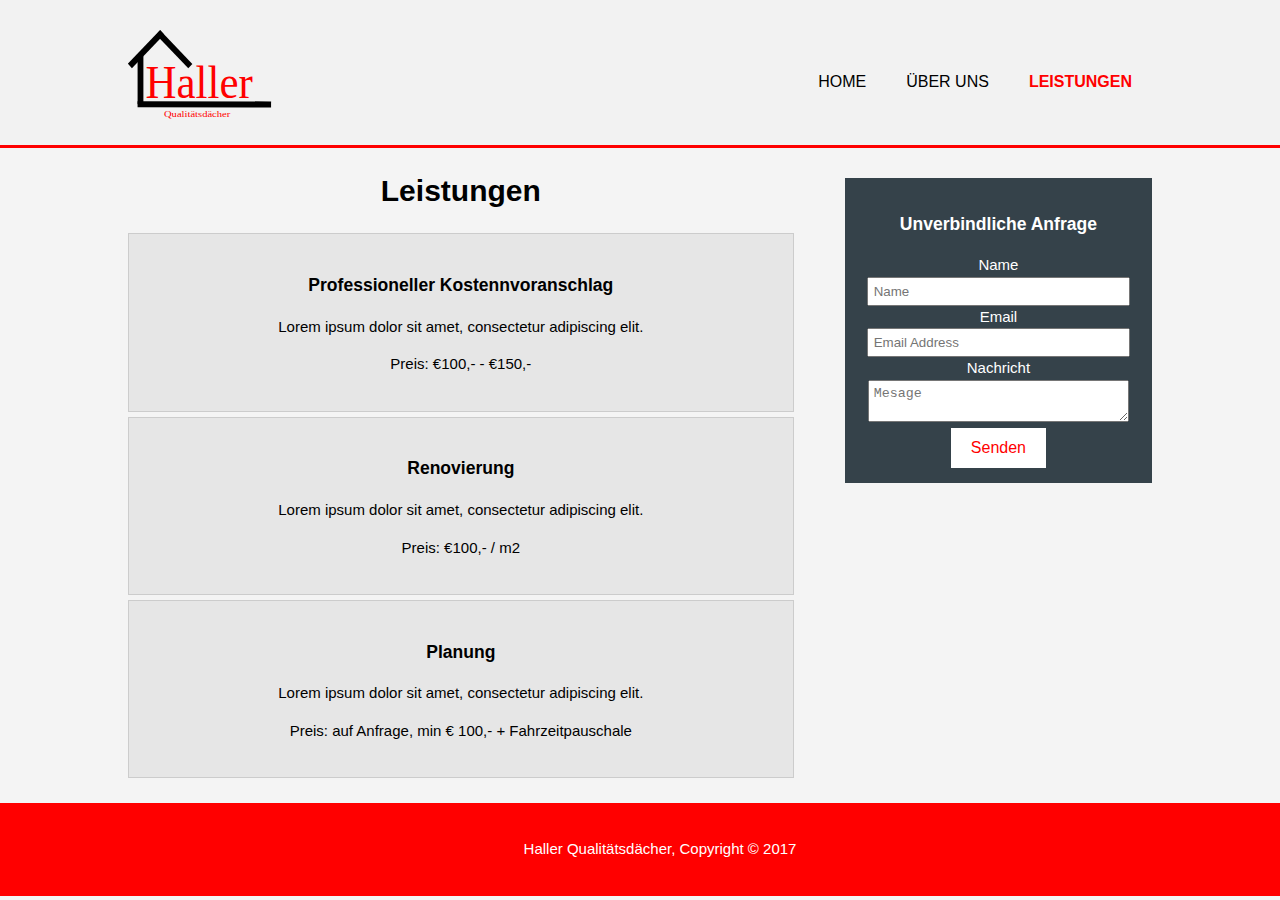
<file: services.html>
<!DOCTYPE html>
<html>
  <head>
    <meta charset="utf-8">
    <meta name="viewport" content="width=device-width">
    <meta name="description" content="Haller Dächer Dachdecker in Salzburg">
    <meta name="keywords" content="Dachdecker, Dächer, Dächer Salzburg, Salzburg-Stadt, günstiger Dachdecker">
    <meta name="author" content="Mario Autherith">
    <title>Haller Qualitätsdächer | Leistungen!</title>
    <link rel="stylesheet" href="./css/style.css"
  </head>

  <body>
    <body>
      <header>
        <div class="container">
          <div id="branding"><a href="index.html" id="logo">
            <?xml version="1.0" standalone="no"?>
            <!DOCTYPE svg PUBLIC "-//W3C//DTD SVG 1.1//EN" "http://www.w3.org/Graphics/SVG/1.1/DTD/svg11.dtd">
            <svg width="100%" height="100%" viewBox="0 0 1280 800" version="1.1" xmlns="http://www.w3.org/2000/svg" xmlns:xlink="http://www.w3.org/1999/xlink" xml:space="preserve" style="fill-rule:evenodd;clip-rule:evenodd;stroke-linejoin:round;stroke-miterlimit:1.41421;">
                <g transform="matrix(2.55848,0,0,2.72944,-638.651,-119.811)">
                    <text x="310.454px" y="264.648px" style="font-family:'AppleMyungjo';font-size:149.181px;fill:rgb(255,0,0);">Haller</text>
                </g>
                <g transform="matrix(2.55848,0,0,1.74892,-1072.21,-210.923)">
                    <rect x="452.405" y="252.971" width="20.156" height="244.429" style="fill:rgb(0,0,0);"/>
                </g>
                <g transform="matrix(-0.00476644,2.72943,-4.85629,-0.00965179,2502.64,-597.636)">
                    <rect x="452.405" y="252.971" width="20.156" height="244.429" style="fill:rgb(0,0,0);"/>
                </g>
                <g transform="matrix(1.78854,1.95171,-1.17225,1.2226,-227.106,-1191.17)">
                    <rect x="452.405" y="252.971" width="20.156" height="244.429" style="fill:rgb(0,0,0);"/>
                </g>
                <g transform="matrix(1.7918,-1.9483,1.17021,1.22483,-856.804,612.726)">
                    <rect x="452.405" y="252.971" width="20.156" height="244.429" style="fill:rgb(0,0,0);"/>
                </g>
                <g transform="matrix(3.13745,0,0,2.72944,-1335.71,-561.941)">
                    <text x="527.669px" y="488.752px" style="font-family:'ArialMT';font-size:29.99px;fill:rgb(255,0,0);">Qualitätsdächer</text>
                </g>
            </svg></a>
          </div>
          <nav>
            <div class="navbar">
              <ul>
                <li><a href="index.html">Home</a></li>
                <li><a href="about.html">Über uns</a></li>
                <li class="current"><a href="services.html">Leistungen</a></li>
              </ul>
            </div>
          </nav>
        </div>
      </header>


    <section id="main">
      <div class="container">
        <article id="main-col">
          <h1 class="page-title">Leistungen</h1>
          <ul id="services">
            <li>
              <h3>Professioneller Kostennvoranschlag</h3>
              <p>Lorem ipsum dolor sit amet, consectetur adipiscing elit.</p>
              <p>Preis: €100,- - €150,-</p>
            </l1>
            <li>
              <h3>Renovierung</h3>
              <p>Lorem ipsum dolor sit amet, consectetur adipiscing elit.</p>
              <p>Preis: €100,- / m2</p>
            </l1>
            <li>
              <h3>Planung</h3>
              <p>Lorem ipsum dolor sit amet, consectetur adipiscing elit.</p>
              <p>Preis: auf Anfrage, min € 100,- + Fahrzeitpauschale</p>
            </l1>
          </ul>
        </article>

        <aside id="sidebar">
          <div class="dark">
            <h3>Unverbindliche Anfrage</h3>
            <form class="quote">
              <div>
                <label>Name</label><br>
                  <input type="text" placeholder="Name"><br>
                <label>Email</label><br>
                  <input type="email" placeholder="Email Address"><br>
                <label>Nachricht</label><br>
                  <textarea placeholder="Mesage"></textarea>
              </div>
              <button class="button_1" type="submit">Senden</button>
            </form>
          </div>
        </aside>
      </div>
    </section>

    <footer>
      <p>Haller Qualitätsdächer, Copyright &copy; 2017</p>

  </body>
</html>
</file>
<file: css/style.css>
body{
  font-family: Arial, Helvetica, sans-serif;
  font-size: 15px;
  line-height: 1.5;
  text-align: center;
  padding: 0;
  margin: 0;
  background-color: #f4f4f4;
}
/* Global */

.container{
  width: 80%;
  margin: auto;
  padding: 0;
  overflow: hidden;
}

ul{
  margin: 0;
  padding: 0;
}

.button_1{
  height: 40px;
  background: #ffffff;
  border: 0;
  padding-left: 20px;
  padding-right: 20px;
  color: #ff0000;
  font-size: 16px;
}

.dark{
  padding: 15px;
  background: #35424a;
  color: #ffffff;
  margin-top: 10px;
  margin-bottom: 10px;
}

/* Header */

header{
  background: #f2f2f2;
  color: #ffffff;
  padding-top: 30px;
  min-height: 70px;
  border-bottom:#ff0000 3px solid;
}

header .navbar a{
  color: #000;
  text-decoration: none;
  text-transform: uppercase;
  font-size: 16px;
}


header li{
  float: left;
  display: inline;
  padding: 0 20px 0 20px;
}

header #branding {
  float: left;
  margin: 0 0 25px 0;
  padding-right: 150px;
  height: 6em;
}


header nav{
  float: right;
  margin-top: 40px;
}

header .highlight, header .current a{
  color: #ff0000;
  font-weight: bold;

}

header .navbar a:hover{
  color: #cccccc;
  font-weight: bold;
}

/* Showcase */

#showcase {
  min-height: 400px;
  text-align: center;
  color: #ffffff;
}

#showcase h1{
  margin-top: 100px auto;
  font-size: 55px;
  margin-bottom: 10px;
}

#showcase p{
  font-size: 20px;
}

/* newsletter */

#newsletter{
  padding: 15px;
  color: #ffffff;
  background: #ff0000;
}

#newsletter h1{
  float: left;
}

#newsletter form{
  float: right;
  margin-top: 18px;

}

#newsletter input[type="email"]{
  padding: 4px;
  height: 25px;
  width: 200px;
  font-size: 16px;
}

.button_1:hover {
  background-color: #000000;
  color: #ffffff;
  border: 1px #ffffff solid;
}

/* Boxes */

#boxes{
  background-color: #f4f4f4;
  margin-top: 20px;
}
#boxes .box {
  float: left;
  text-align: center;
  width: 30%;
  padding: 10px;
}

#boxes .box img{
  width: 250px;
  height: 200px;
  border: #000 solid 2px;
}

/* Sidebar */

aside#sidebar{
  float: right;
  width: 30%;
  margin-top: 20px;
}

aside .history {
  height: 300px;
  width: 450px;
 background: url(../img/früher.JPG) no-repeat 0 0;
 padding: 0;

}


aside#sidebar .quote input, aside#sidebar .quote textarea{
  width: 90%;
  padding: 5px;

}

/* Main-col*/
article#main-col{
  float: left;
  width: 65%;
}

/* Services */
ul#services li{
  list-style: none;
  padding: 20px;
  border: #cccccc solid 1px;
  margin-bottom: 5px;
  background: #e6e6e6;
}


footer {
  position: relative;
  top: auto;
  bottom: auto;
  width: 100%;
  padding: 20px;
  margin-top: 20px;
  color: #ffffff;
  background-color: #ff0000;
  text-align: center;
}

/* Media Queries */

@media(max-width:768px){
  header #branding,
  header nav,
  header nav li,
  #newsletter h1,
  #newsletter form,
  #boxes .box,
  article#main-col,
  aside#sidebar{
    float:none;
    text-align: center;
    width: 100%
  }

  header {
    padding-bottom: 20px;
  }

  #showcase h1{
    margin-top: 40px;
  }

  #newsletter button, .quote button{
    display: block;
    width: 100%;
  }

  #newsletter form input[type="email"], .quote input, .quote textarea{
    width: 100%;
    margin-bottom: 5px;
  }
}
</file>
